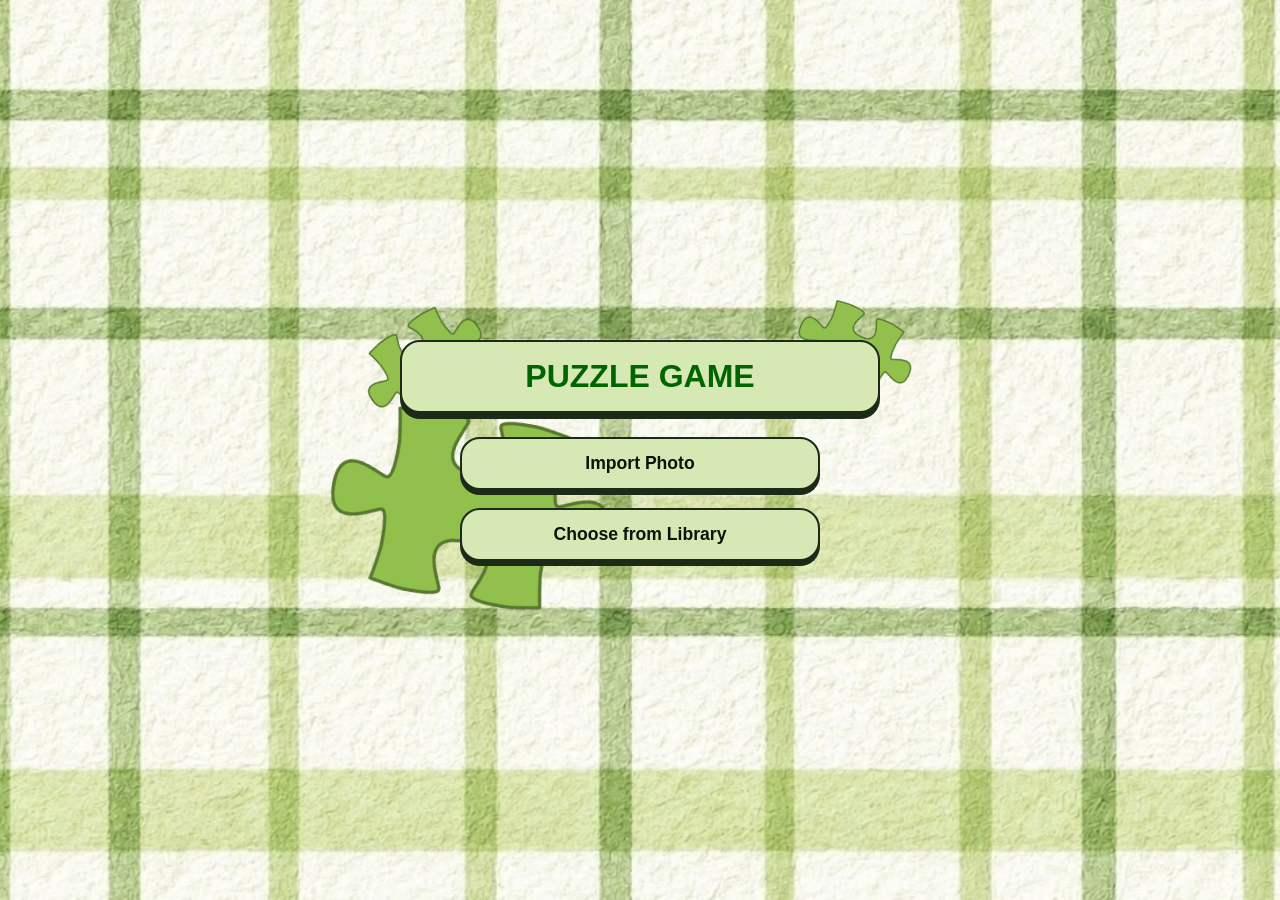
<file: ROWDYHACKS_Project/index.html>
<!DOCTYPE html>
<html lang="en">
<head>
    <meta charset="UTF-8">
    <meta name="viewport" content="width=device-width, initial-scale=1.0">
    <title> Puzzle Game Menu </title>
     <link rel="stylesheet" href="style.css"/>
</head>
<body>
    <div class="menu-container">

        <img src="./images/transparent_piece.png" class="puzzle-piece piece-top-left" alt="">
        <img src="./images/transparent_piece.png" class="puzzle-piece piece-top-right" alt="">
        <img src="./images/transparent_piece.png" class="puzzle-piece piece-bottom-left" alt="">


        <div class="title-card">
            <h1 style="color: darkgreen;"> PUZZLE GAME</h1>
        </div> 

        <div class="button-group">
            <a href= "importPage.html" class="btn"> Import Photo</a>
            <a href="ChooseLib.html" class="btn"> Choose from Library</a>
        </div>
    </div>

    <script src="script.js"></script>

</body>
</html>
</file>
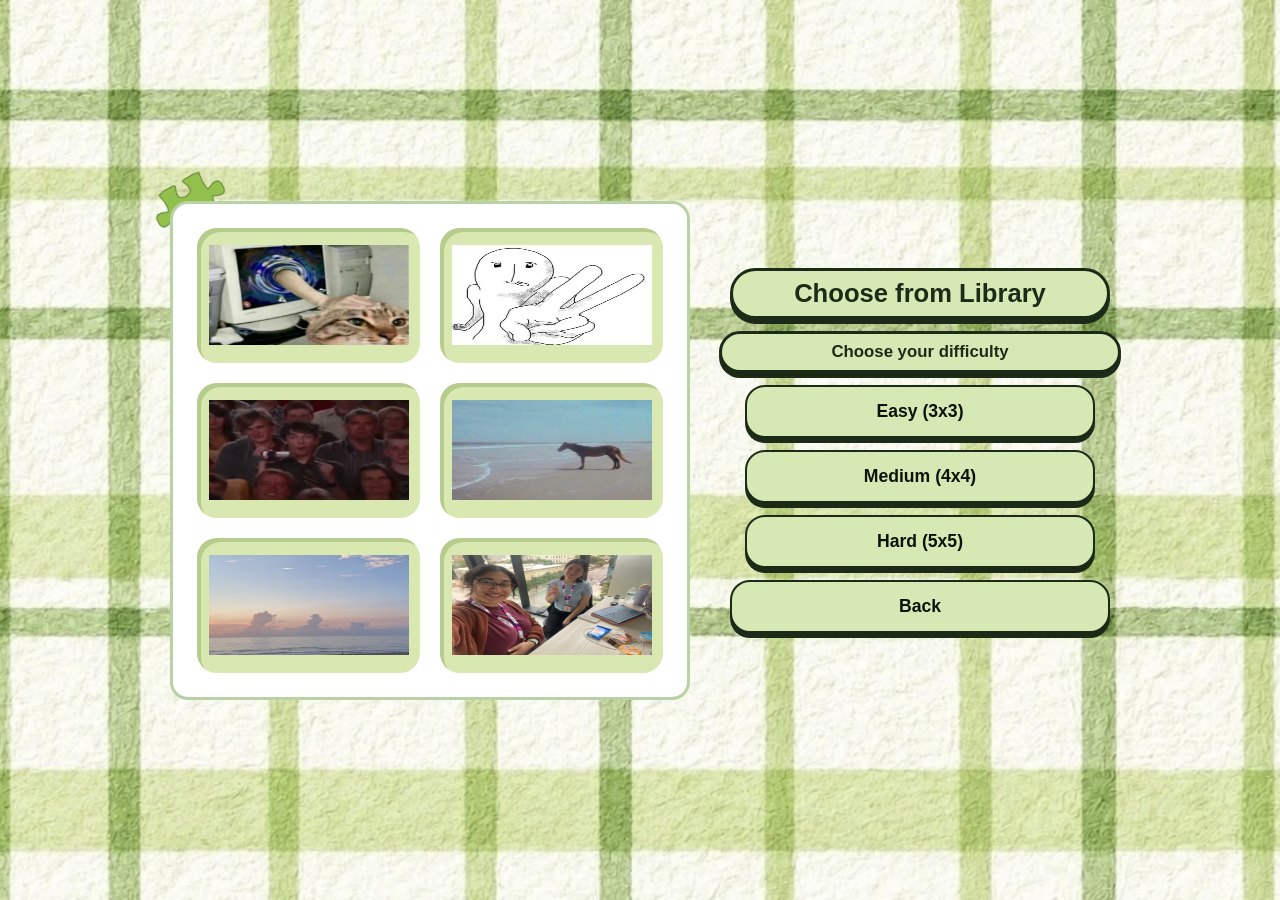
<file: ROWDYHACKS_Project/ChooseLib.html>
<!DOCTYPE html>
<html lang="en">
<head>
    <meta charset="UTF-8">
    <meta name="viewport" content="width=device-width, initial-scale=1.0">
    <title>Choose From Library</title>
    <link rel="stylesheet" href="style.css"/>
</head>
<body>
    <div class="library-container"> 

        <div class="photo-card-frame"> 
            <img src="./images/transparent_piece.png" class="puzzle-piece lib-piece-top-left" alt="">
            <!--
            <img src="./images/transparent_piece.png" class="puzzle-piece lib-piece-bottom-right" alt="">
        -->
        

            <div class="photo-grid"> 
                <div class="photo-item">
                    <img src="./images/IMG_0529.PNG" alt="cat" width="200px" height="100">
                </div>
                <div class="photo-item">
                    <img src="./images/IMG_2265.PNG" alt="peace sign" width="200px" height="100px">
                </div> 
                <div class="photo-item">
                    <img src="./images/IMG_2505.PNG" alt="look at camera" width="200px" height="100px">
                </div>
                <div class="photo-item">
                    <img src="./images/IMG_9735.PNG" alt="horse at beach" width="200px" height="100px">
                </div>
                <div class="photo-item">
                    <img src="./images/IMG_4154.png" alt="beach view" width="200px" height="100px">
                </div>
                <div class="photo-item">
                    <img src="./images/IMG_4325.jpeg" alt="the devs!" width="200px" height="100px">
                </div>
            </div>
        </div>
        
        <div class="controls-panel">
            <!--
            <img src="./images/transparent_piece.png" class="puzzle-piece lib-piece-title-right" alt="">
        -->
            <div class="page-title-card">
                <h2>Choose from Library</h2>
            </div>

            <div class="difficulty-header">
                <span>Choose your difficulty</span>
            </div>

            <div class="difficulty-options">
                <button class="btn difficulty-btn" data-grid="3">Easy (3x3)</button>
                <button class="btn difficulty-btn" data-grid="4">Medium (4x4)</button>
                <button class="btn difficulty-btn" data-grid="5">Hard (5x5)</button>
            </div>  

        <a href="index.html" class="btn difficulty-btn">Back</a>

        <!--<a href="index.html" class="btn difficulty-btn" style="margin-top: 12px; text-decoration: none;">Back</a> -->
      
        </div>

    </div>
    <script src="script.js"></script>

</body>
</html>
</file>
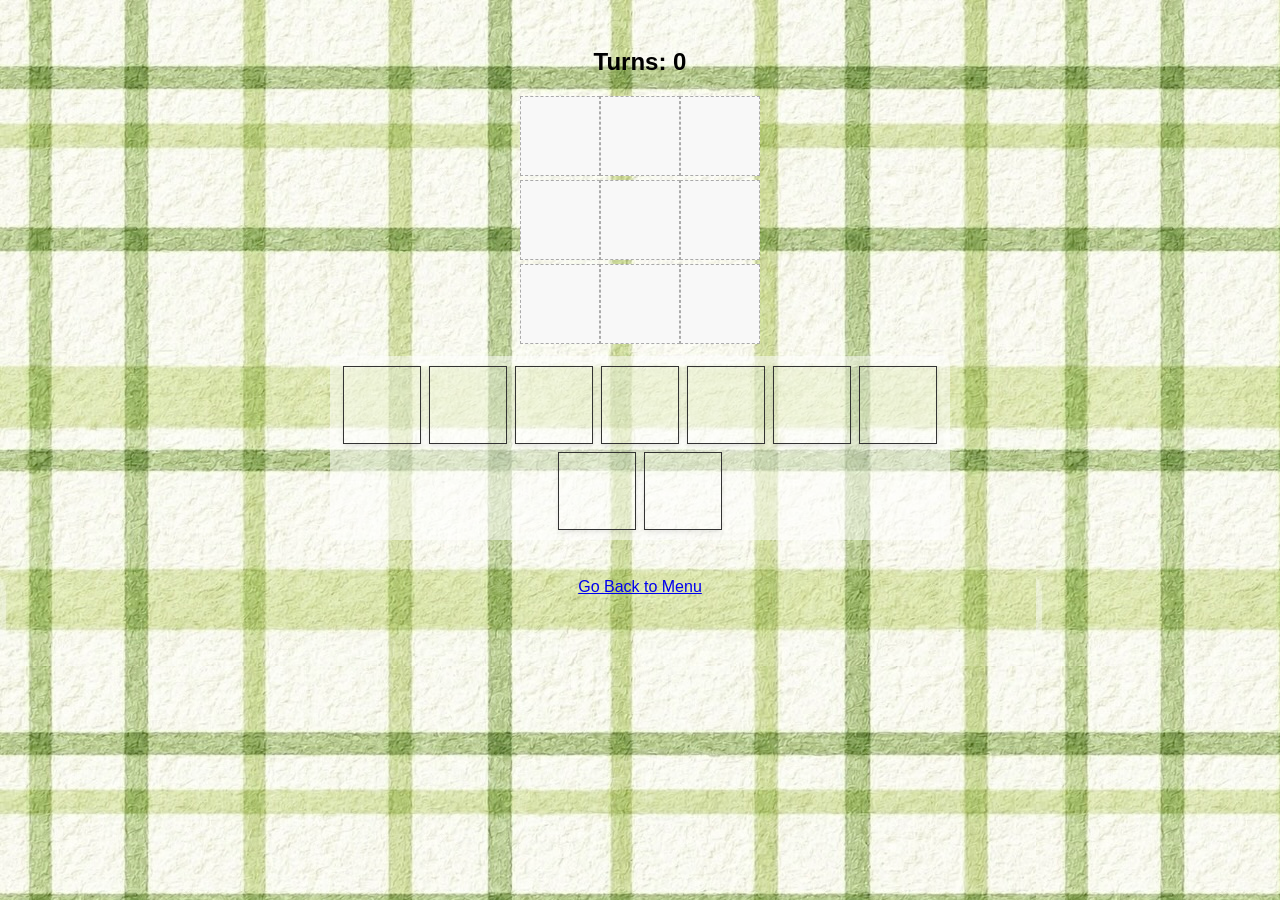
<file: ROWDYHACKS_Project/GamePage.html>
<!DOCTYPE html>
<html lang="en">
<head>
    <meta charset="UTF-8">
    <meta name="viewport" content="width=device-width, initial-scale=1.0">
    <title>Puzzle Game</title>
    <link rel="stylesheet" href="game.css"/>
    
</head>
<body>

    <h2>Turns: <span id="turns">0</span></h2>

    <div id="win-message" style="display: none; font-size: 28px; color: green; font-weight: bold; margin: 15px auto;">
    🎉 You Solved it! 🎉
    </div>

  <!-- 1. The main puzzle board area -->
  <div id="puzzle-board"></div>

  <!-- 2. The area where shuffled pieces sit before dragging -->
  <div id="pieces"></div>

  <!-- Fallback message if image fails to load -->
  <p id="noImageMessage" style="display: none;">No image selected yet.</p>

  <br>
  <a href="index.html">Go Back to Menu</a>

  <!-- Link external JS -->
  <script src="script.js"></script>
</body>
</html>
</file>
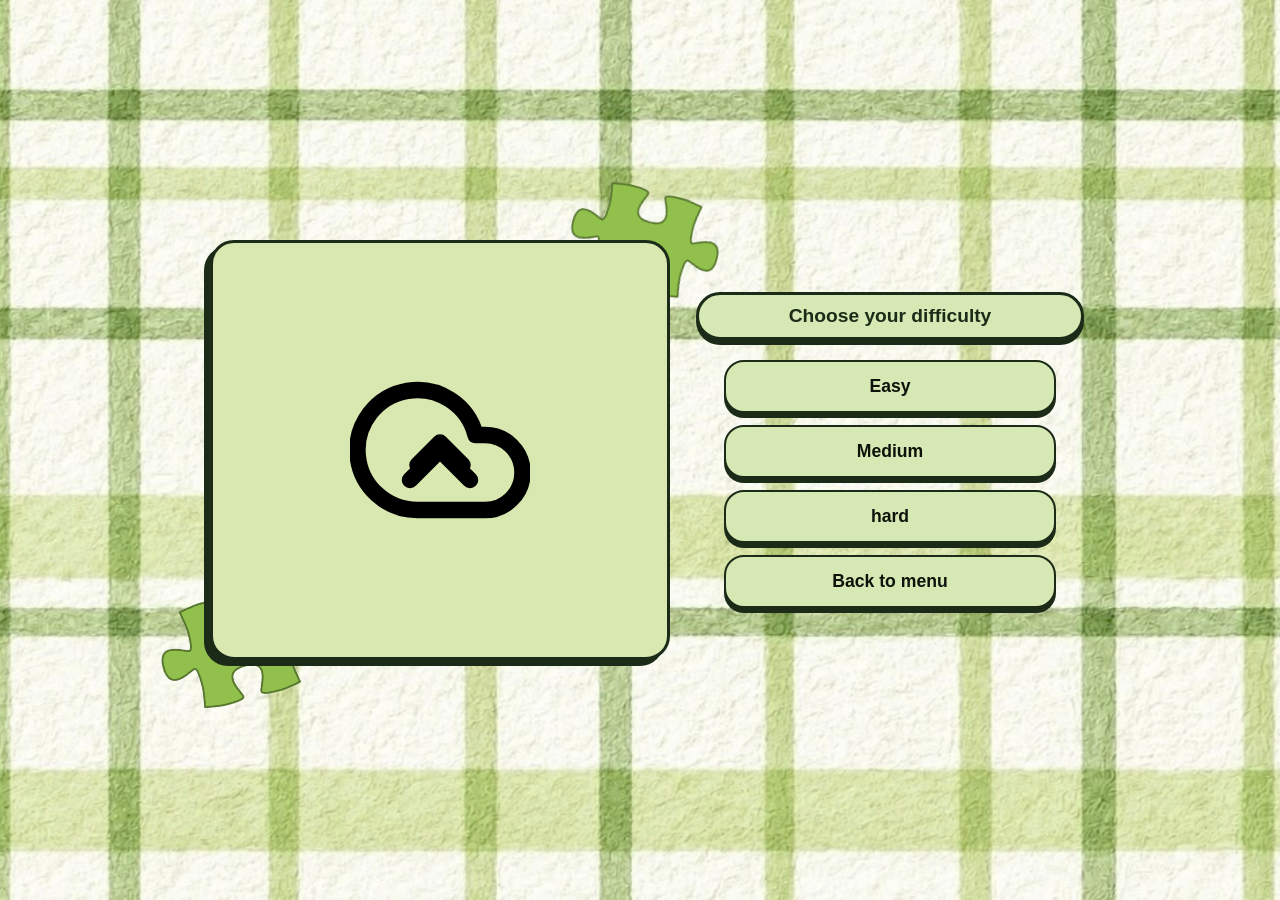
<file: ROWDYHACKS_Project/importPage.html>
<!DOCTYPE html>
<html lang="en">
<head>
    <meta charset="UTF-8">
    <meta name="viewport" content="width=device-width, initial-scale=1.0">
    <title>Import Photo</title>
    <link rel="stylesheet" href="style.css">
</head>
<body>
    
    <div class="upload-container">
        <img src="./images/transparent_piece.png" class="puzzle-piece upload-piece-bottom-left" alt="">
        
        <img src="./images/transparent_piece.png" class="puzzle-piece upload-piece-bottom-right" alt="">
        
        <div class="upload-card">
            <label for="file-input" class="upload-dropzone">
                <svg class="upload-icon" viewBox="0 0 24 24" fill="none" stroke="#000000" stroke-width="2" stroke-linecap="round" stroke-linejoin="round">
                    <path d="M18 10h-1.26A8 8 0 1 0 9 20h9a5 5 0 0 0 0-10z"></path>
                    <polyline points="16 16 12 12 8 16"></polyline>
                    <polyline points="9 14 12 11 15 14"></polyline>
                </svg>
            </label> 
            <input type="file" id="file-input" accept="image/*" style="display: none;" />
        </div>
        <div class="controls-panel upload-controls">
      
            <div class="difficulty-header upload-title">
                <span>Choose your difficulty</span>
            </div>
            <div class="difficulty-options">
                <button class="btn difficulty-btn" data-grid="3">Easy</button>
                <button class="btn difficulty-btn" data-grid="4">Medium</button>
                <button class="btn difficulty-btn" data-grid="5">hard</button>
                <a href="index.html" class="btn difficulty-btn">Back to menu</a>
            </div>
        </div>

    </div>
    <script src="script.js"></script>

</body>
</html>
</file>
<file: ROWDYHACKS_Project/style.css>
/* ==========================================
   GLOBAL / BASE STYLES
   ========================================== */
body {
    margin: 0;
    min-height: 100vh;
    display: flex;
    justify-content: center;
    align-items: center;
    background-image: url("./images/B600D760-B55B-48C9-9484-84F304428608_1_201_a.jpeg");
    background-size: cover;
    background-position: center;
    font-family: 'Inter', -apple-system, BlinkMacSystemFont, "Segoe UI", Roboto, sans-serif;
}

/* Base Puzzle Piece Styling */
.puzzle-piece {
    position: absolute;
    pointer-events: none;
    z-index: 1;
    height: auto;
}

/* ==========================================
   MAIN MENU PAGE
   ========================================== */
.menu-container {
    position: relative;
    display: flex;
    flex-direction: column;
    align-items: center;
    gap: 24px;
    width: 90%;
    max-width: 480px;
}

.title-card, 
.button-group {
    position: relative;
    z-index: 1;
}

.title-card {
    width: 100%;
    background-color: #d6e8b3;
    border: 2.5px solid #1c2b18;
    border-radius: 20px;
    padding: 16px 20px;
    text-align: center;
    box-shadow: 0px 6px 0px #1c2b18;
    box-sizing: border-box;
}

.title-card h1 {
    margin: 0;
    font-size: 2rem;
    font-weight: 700;
    color: #0d120a;
}

.button-group {
    display: flex;
    flex-direction: column;
    gap: 18px;
    width: 75%;
}

.btn {
    display: block;
    width: 100%;
    box-sizing: border-box;
    text-decoration: none;
    text-align: center;
    background-color: #d6e8b3;
    border: 2px solid #1c2b18;
    border-radius: 20px;
    padding: 14px 20px;
    font-size: 1.1rem;
    font-weight: 700;
    color: #0d120a;
    box-shadow: 0px 5px 0px #1c2b18;
    transition: transform 0.1s ease, box-shadow 0.1s ease, background-color 0.1s ease;
}

.btn:hover {
    background-color: #cde0a5;
}

.btn:active {
    transform: translateY(3px);
    box-shadow: 0px 2px 0px #1c2b18;
}

/* Main Menu Puzzle Pieces */
.piece-top-left {
    top: -20px;
    left: -40px;
    width: 130px;
    transform: rotate(-35deg);
}

.piece-top-right {
    top: -30px;
    right: -35px;
    width: 120px;
    transform: rotate(25deg);
}

.piece-bottom-left {
    bottom: -40px;
    left: -70px;
    width: 280px;
    transform: rotate(10deg);
}

/* ==========================================
   LIBRARY PAGE
   ========================================== */
.library-container {
    display: grid;
    grid-template-columns: 520px 380px;
    gap: 40px;
    align-items: center;
    justify-content: center;
    width: auto;
    margin: 0 auto;
}

.photo-card-frame,
.controls-panel {
    position: relative;
}

.photo-card-frame {
    width: 100%;
    background-color: #ffffff;
    border: 3px solid #b8d2a6;
    border-radius: 18px;
    padding: 24px;
    box-sizing: border-box;
}

.photo-grid {
    display: grid;
    grid-template-columns: repeat(2, 1fr);
    gap: 20px;
}

.photo-item {
    background-color: #d8e8b0;
    border-radius: 20px;
    height: 135px;
    display: flex;
    align-items: center;
    justify-content: center;
    font-weight: 700;
    color: #111;
    box-shadow: inset 4px 4px 0px #b5cc8d;
    cursor: pointer;
    transition: transform 0.1s ease;
}

.photo-item:hover {
    transform: scale(1.02);
}

.controls-panel {
    display: flex;
    flex-direction: column;
    align-items: center;
    gap: 12px;
    flex: 1;
    max-width: 380px;
}

.page-title-card {
    width: 100%;
    background-color: #d6e8b3;
    border: 3px solid #1c2b18;
    border-radius: 40px;
    padding: 8px 16px;
    text-align: center;
    box-shadow: 0px 5px 0px #1c2b18;
    box-sizing: border-box;
}

.page-title-card h2 {
    margin: 0;
    font-size: 1.6rem;
    color: #1c2b18;
}

.difficulty-header {
    width: 100%;
    box-sizing: border-box;
    background-color: #d6e8b3;
    border: 3px solid #1c2b18;
    border-radius: 24px;
    padding: 8px 16px;
    text-align: center;
    font-weight: bold;
    font-size: 1.05rem;
    color: #1c2b18;
    box-shadow: 0px 5px 0px #1c2b18;
}

.difficulty-options {
    display: flex;
    flex-direction: column;
    align-items: center;
    gap: 12px;
    width: 92%;
}

/* Library Puzzle Pieces */
.lib-piece-top-left {
    top: -25px;
    left: -20px;
    width: 75px;
    z-index: -1;
    transform: rotate(-30deg);
}

.lib-piece-bottom-left {
    bottom: -20px;
    left: -25px;
    width: 80px;
    z-index: 2;
    transform: rotate(25deg);
}

.lib-piece-title {
    top: -18px;
    right: -25px;
    width: 70px;
    z-index: 2;
    transform: rotate(18deg);
}

/* ==========================================
   UPLOAD PAGE
   ========================================== */
.upload-container {
    position: relative;
    display: grid;
    grid-template-columns: 460px 360px;
    gap: 40px;
    align-items: center;
    justify-content: center;
    width: auto;
    margin: 0 auto;
}

.upload-card {
    position: relative;
    z-index: 2;
    width: 100%;
    height: 420px;
    background-color: #d8e8b0;
    border: 3px solid #1c2b18;
    border-radius: 24px;
    box-shadow: -6px 6px 0px #1c2b18;
    display: flex;
    align-items: center;
    justify-content: center;
    box-sizing: border-box;
    cursor: pointer;
}

.upload-dropzone {
    display: flex;
    align-items: center;
    justify-content: center;
    width: 100%;
    height: 100%;
    cursor: pointer;
}

.upload-icon {
    width: 180px;
    height: 180px;
    stroke-width: 2.2;
}

.upload-controls .upload-title {
    width: 100%;
    box-sizing: border-box;
    background-color: #d6e8b3;
    border: 3px solid #1c2b18;
    border-radius: 28px;
    padding: 10px 18px;
    text-align: center;
    font-weight: bold;
    font-size: 1.2rem;
    color: #1c2b18;
    box-shadow: 0px 5px 0px #1c2b18;
    margin-bottom: 8px;
}

/* Upload Puzzle Pieces */
.upload-piece-bottom-left {
    bottom: -40px;
    left: -50px;
    width: 160px;
    z-index: 1;
    transform: rotate(-15deg);
}

.upload-piece-top-right {
    top: 100px;
    right: 50px;
    width: 70px;
    z-index: 1;
    transform: rotate(20deg);
}


/*
body {
    margin: 0;
    min-height: 100vh;
    display: flex;
    justify-content: center;
    background-image: url("./images/B600D760-B55B-48C9-9484-84F304428608_1_201_a.jpeg");
    background-size: cover;
    background-position: center;
    align-items: center;
    font-family: 'Inter', -apple-system, BlinkMacSystemFont, "Segoe UI", Roboto, sans-serif;
}

.menu-container {
    display: flex;
    flex-direction: column;
    align-items: center;
    gap: 28px;
    width: 90%
}

.title-card {
    width: 100%;
    Background-color: #d6e8b3;
    border: 2.5px solid #1c2b18;
    border-radius: 20px;
    padding: 16px 20px;
    text-align: center;

    box-shadow: 0px 6px 0px #1c2b18;
}

.title-card h1 {
    margin: 0;
    font-size: 2rem;
    font-weight: 700;
    color: #0d120a;
}
.button-group{
    display: flex;
    flex-direction: column;
    gap: 18px;
    width: 75%;
}

.btn {
    display: block;
    text-decoration: none;
    text-align: center;
    background-color: #d6e8b3;
    border: 2px solid #1c2b18;
    border-radius: 20px;
    padding: 14px 20px;
    font-size: 1.1rem;
    font-weight: 700;
    color: #0d120a;
    transition: transform 0.1s ease, box-shadow 0.1s ease;
    
    box-shadow: 0px 5px 0px #1c2b18;
    
}

.btn:hover {
    background-color: #cde0a5;
}

.btn:active {
    transform: translateY(3px);
    box-shadow: 0px 2px 0px #1c2b18;
}

/* this is puzzle pieces */
.menu-container {
  position: relative !important; 
  display: flex !important;
  flex-direction: column !important;
  align-items: center !important;
  gap: 24px !important;
  width: 90% !important;
  max-width: 480px !important;
}

.puzzle-piece {
  position: absolute !important;
  pointer-events: none !important;
  z-index: 1 !important; 
  height: auto !important;
}
/*pices for main page*/
.piece-top-left {
  top: -20px !important;
  left: -40px !important;
  width: 130px !important;
  transform: rotate(-35deg) !important;
}

.piece-top-right {
  top: -30px !important;
  right: -35px !important;
  width: 120px !important;
  transform: rotate(25deg) !important;
}
.piece-bottom-left {
  bottom: -40px !important;
  left: -70px !important;
  width: 280px !important; 
  transform: rotate(10deg) !important;
}
/*end of main pieces*/
.title-card, .button-group {
  position: relative !important;
  z-index: 1 !important;
}


/* --- Library man --- */
.library-container {
  display: grid !important;
  grid-template-columns: 520px 380px !important;
  gap: 40px !important;
  align-items: center !important;
  justify-content: center !important;
  width: auto !important;
  margin: 0 auto !important;
}

.photo-card-frame,
.controls-panel {
  position: relative !important;
}

.puzzle-piece {
  position: absolute !important;
  pointer-events: none !important;
  height: auto !important;
}
/* library puzzle pieces*/
.lib-piece-top-left {
  top: -25px !important;
  left: -20px !important;
  width: 75px !important;
  z-index: -1 !important;
  transform: rotate(-30deg) !important;
}

.lib-piece-bottom-left {
  bottom: -20px !important;
  left: -25px !important;
  width: 80px !important;
  z-index: 2 !important; 
  transform: rotate(25deg) !important;
}

.lib-piece-title {
  top: -18px !important;
  right: -25px !important;
  width: 70px !important;
  z-index: 2 !important;
  transform: rotate(18deg) !important;
}
/*end of library puzzle pieces*/
.photo-item {
  height: 135px !important;
}

.photo-card-frame {
  width: 100% !important;
  background-color: #ffffff !important;
  border: 3px solid #b8d2a6 !important;
  border-radius: 18px !important;
  padding: 24px !important;
  box-sizing: border-box !important;
}

.photo-grid {
  display: grid;
  grid-template-columns: repeat(2, 1fr);
  gap: 20px;
}
.photo-item {
  background-color: #d8e8b0;
  border-radius: 20px;
  height: 155px;
  display: flex;
  align-items: center;
  justify-content: center;
  font-weight: 700;
  color: #111;
  box-shadow: inset 4px 4px 0px #b5cc8d;
  cursor: pointer;
  transition: transform 0.1s ease;
}
.photo-item:hover {
  transform: scale(1.02);
}
.controls-panel {
  display: flex !important;
  flex-direction: column !important;
  align-items: center !important;
  gap: 12px !important;
  flex: 1 !important;
  max-width: 380px !important;
}
.page-title-card {
  width: 118%;
  background-color: #ffffff;
  border: 3px solid #b8d2a6;
  border-radius: 35px;
  padding: 14px 24px;
  text-align: center;
  box-shadow: 0px 5px 0px #b8d2a6;
}

.page-title-card {
  width: 100%;
  background-color: #d6e8b3;
  border: 3px solid #1c2b18;
  border-radius: 40px;
  padding: 8px 16px;
  text-align: center;
  box-shadow: 0px 5px 0px #1c2b18;
}

.page-title-card h2 {
  margin: 0 !important;
  font-size: 1.6rem !important;
  color: #1c2b18 !important;
}

.difficulty-header {
  width: 106% !important;
  box-sizing: border-box !important;
  background-color: #d6e8b3 !important;
  border: 3px solid #1c2b18 !important;
  border-radius: 24px !important;
  padding: 8px 16px !important;
  text-align: center !important;
  font-weight: bold !important;
  font-size: 1.05rem !important;
  color: #1c2b18 !important;
  box-shadow: 0px 5px 0px #1c2b18 !important;
}

.difficulty-options {
  display: flex !important;
  flex-direction: column !important;
  align-items: center !important;
  gap: 12px !important;
  width: 92% !important;
}

.difficulty-options .btn {
  width: 100% !important;
  box-sizing: border-box !important;
  text-align: center !important;
  display: block !important;
}


/* --- upload one --- */
.upload-container {
  position: relative !important;
  display: grid !important;
  grid-template-columns: 460px 360px !important;
  gap: 40px !important;
  align-items: center !important;
  justify-content: center !important;
  width: auto !important;
  margin: 0 auto !important;
}
.upload-card {
  position: relative !important;
  z-index: 2 !important;
  width: 100% !important;
  height: 420px !important;
  background-color: #d8e8b0 !important;
  border: 3px solid #1c2b18 !important;
  border-radius: 24px !important;
  box-shadow: -6px 6px 0px #1c2b18 !important; /* 3D offset shadow */
  display: flex !important;
  align-items: center !important;
  justify-content: center !important;
  box-sizing: border-box !important;
  cursor: pointer !important;
}

.upload-dropzone {
  display: flex !important;
  align-items: center !important;
  justify-content: center !important;
  width: 100% !important;
  height: 100% !important;
  cursor: pointer !important;
}

.upload-icon {
  width: 180px !important;
  height: 180px !important;
  stroke-width: 2.2 !important;
}

.upload-controls .upload-title {
  width: 108% !important;
  box-sizing: border-box !important;
  background-color: #d6e8b3 !important;
  border: 3px solid #1c2b18 !important;
  border-radius: 28px !important;
  padding: 10px 18px !important;
  text-align: center !important;
  font-weight: bold !important;
  font-size: 1.2rem !important;
  color: #1c2b18 !important;
  box-shadow: 0px 5px 0px #1c2b18 !important;
  margin-bottom: 8px !important;
}

/*import piece */
.upload-piece-bottom-left {
  bottom: -40px !important;
  left: -50px !important;
  width: 160px !important;
  z-index: 1 !important; 
  transform: rotate(-15deg) !important;
}

.upload-piece-bottom-right {
  right: 350px !important;
  top: -50px !important;
  width: 150px !important;
  transform: rotate(15deg) !important;
}

/* hopefull this is the piece in import*/
.upload-piece-top-right {
  top: 90px !important;
  right: -50px !important;
  width: 170px !important;
  z-index: 1 !important; 
  transform: rotate(20deg) !important;
  height: auto;
}
</file>
<file: ROWDYHACKS_Project/game.css>
body {
  font-family: sans-serif;
  display: flex;
  flex-direction: column;
  align-items: center;
  padding: 20px;
  background-image: url("./images/B600D760-B55B-48C9-9484-84F304428608_1_201_a.jpeg");
}

/* Tile slots inside the board */
#puzzle-board img {
  width: 80px;
  height: 80px;
  box-sizing: border-box;
  border: 1px dashed #aaa; /* Visible tile grid outlines */
  background-color: #f8f8f8;
  object-fit: cover;
}

/* Side pieces container */
#pieces {
  display: flex;
  flex-direction: row;
  flex-wrap: wrap;
  justify-content: center;
  gap: 8px;
  max-width: 600px;
  margin: 20px auto;
  padding: 10px;
  background-color: rgba(255, 255, 255, 0.5);
  border-radius: 8px;
}

/* Individual side piece div */
#pieces div {
  width: 80px;
  height: 80px;
  box-sizing: border-box;
  border: 1px solid #333;
  box-shadow: 0 2px 5px rgba(0, 0, 0, 0.1);
  cursor: grab;
}
</file>
